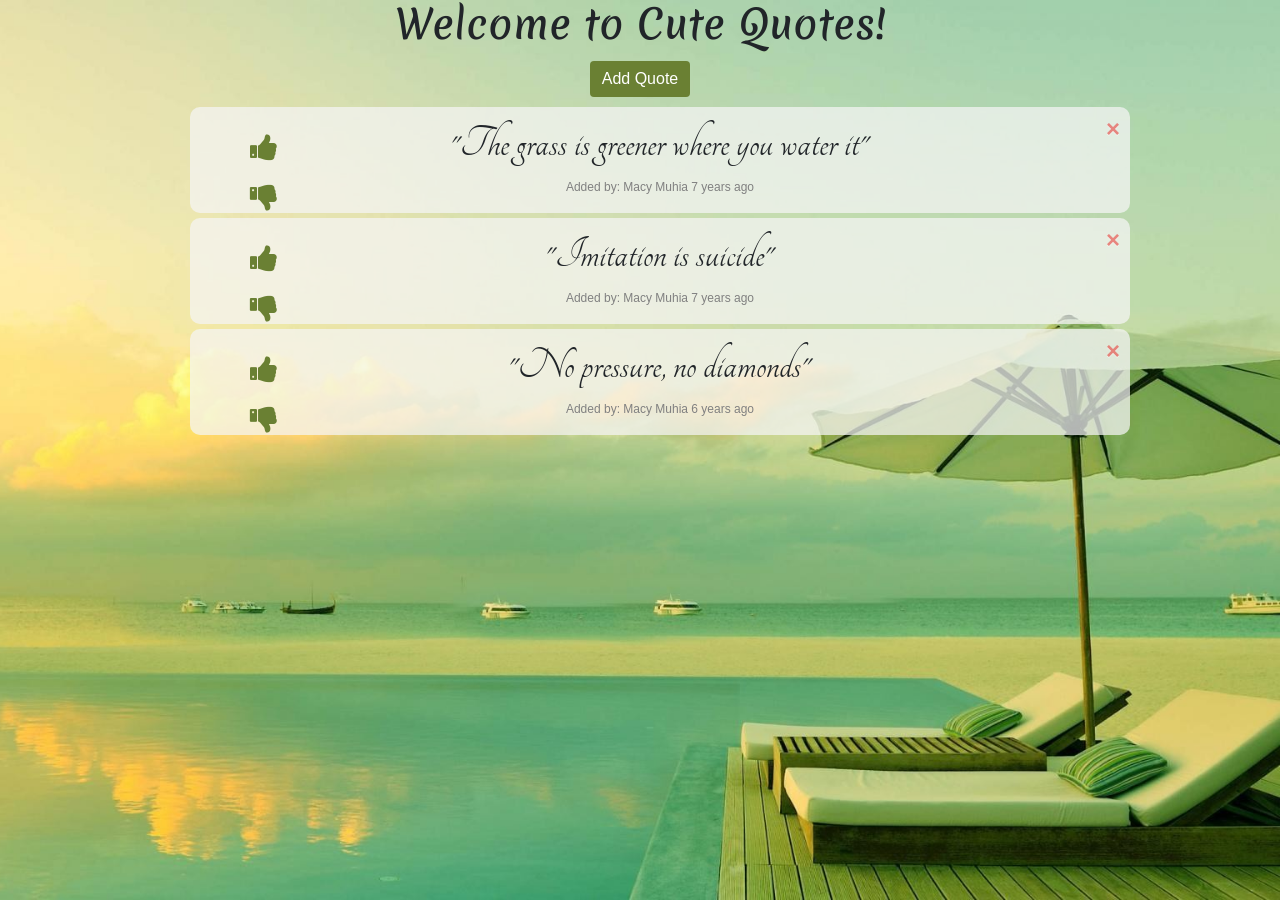
<file: index.html>
<!doctype html>
<html lang="en">

<head>
    <meta charset="utf-8">
    <title>Cute Quotes</title>
    <base href="https://macymuhia.github.io/Cute-Quotes/">
    <meta name="viewport" content="width=device-width, initial-scale=1">
    <link rel="icon" type="image/x-icon" href="favicon.ico">
    <link rel="stylesheet" href="assets/css/bootstrap.css">
    <link rel="stylesheet" href="assets/css/fonts.css">
    <script src="https://ajax.googleapis.com/ajax/libs/jquery/3.4.1/jquery.min.js"></script>
    <script src="https://cdnjs.cloudflare.com/ajax/libs/popper.js/1.14.7/umd/popper.min.js"></script>
    <script src="https://maxcdn.bootstrapcdn.com/bootstrap/4.3.1/js/bootstrap.min.js"></script>


<link rel="stylesheet" href="styles.3c80f8db3a708ad36939.css"></head>

<body>
    <app-root></app-root>
<script src="runtime-es2015.858f8dd898b75fe86926.js" type="module"></script><script src="polyfills-es2015.5728f680576ca47e99fe.js" type="module"></script><script src="runtime-es5.741402d1d47331ce975c.js" nomodule></script><script src="polyfills-es5.4e06eb653a3c8a2d581f.js" nomodule></script><script src="main-es2015.1fbfc79a92ffa89c7b41.js" type="module"></script><script src="main-es5.c40e4d58f32cc9b469fe.js" nomodule></script></body>

</html>
</file>
<file: assets/css/fonts.css>
/*!
 *  Font Awesome 4.7.0 by @davegandy - http://fontawesome.io - @fontawesome
 *  License - http://fontawesome.io/license (Font: SIL OFL 1.1, CSS: MIT License)
 */

@font-face {
    font-family: 'FontAwesome';
    src: url('../fonts/fontawesome/fontawesome-webfont.eot?v=4.7.0');
    src: url('../fonts/fontawesome/fontawesome-webfont.eot?#iefix&v=4.7.0') format('embedded-opentype'), url('../fonts/fontawesome/fontawesome-webfont.woff2?v=4.7.0') format('woff2'), url('../fonts/fontawesome/fontawesome-webfont.woff?v=4.7.0') format('woff'), url('../fonts/fontawesome/fontawesome-webfont.ttf?v=4.7.0') format('truetype'), url('../fonts/fontawesome/fontawesome-webfont.svg?v=4.7.0#fontawesomeregular') format('svg');
    font-weight: normal;
    font-style: normal
}

.fa {
    display: inline-block;
    font: normal normal normal 14px/1 FontAwesome;
    font-size: inherit;
    text-rendering: auto;
    -webkit-font-smoothing: antialiased;
    -moz-osx-font-smoothing: grayscale
}

.fa-lg {
    font-size: 1.33333333em;
    line-height: .75em;
    vertical-align: -15%
}

.fa-2x {
    font-size: 2em
}

.fa-3x {
    font-size: 3em
}

.fa-4x {
    font-size: 4em
}

.fa-5x {
    font-size: 5em
}

.fa-fw {
    width: 1.28571429em;
    text-align: center
}

.fa-ul {
    padding-left: 0;
    margin-left: 2.14285714em;
    list-style-type: none
}

.fa-ul>li {
    position: relative
}

.fa-li {
    position: absolute;
    left: -2.14285714em;
    width: 2.14285714em;
    top: .14285714em;
    text-align: center
}

.fa-li.fa-lg {
    left: -1.85714286em
}

.fa-border {
    padding: .2em .25em .15em;
    border: solid .08em #eee;
    border-radius: .1em
}

.fa-pull-left {
    float: left
}

.fa-pull-right {
    float: right
}

.fa.fa-pull-left {
    margin-right: .3em
}

.fa.fa-pull-right {
    margin-left: .3em
}

.pull-right {
    float: right
}

.pull-left {
    float: left
}

.fa.pull-left {
    margin-right: .3em
}

.fa.pull-right {
    margin-left: .3em
}

.fa-spin {
    -webkit-animation: fa-spin 2s infinite linear;
    animation: fa-spin 2s infinite linear
}

.fa-pulse {
    -webkit-animation: fa-spin 1s infinite steps(8);
    animation: fa-spin 1s infinite steps(8)
}

@-webkit-keyframes fa-spin {
    0% {
        -webkit-transform: rotate(0deg);
        transform: rotate(0deg)
    }
    100% {
        -webkit-transform: rotate(359deg);
        transform: rotate(359deg)
    }
}

@keyframes fa-spin {
    0% {
        -webkit-transform: rotate(0deg);
        transform: rotate(0deg)
    }
    100% {
        -webkit-transform: rotate(359deg);
        transform: rotate(359deg)
    }
}

.fa-rotate-90 {
    -ms-filter: "progid:DXImageTransform.Microsoft.BasicImage(rotation=1)";
    -webkit-transform: rotate(90deg);
    -ms-transform: rotate(90deg);
    transform: rotate(90deg)
}

.fa-rotate-180 {
    -ms-filter: "progid:DXImageTransform.Microsoft.BasicImage(rotation=2)";
    -webkit-transform: rotate(180deg);
    -ms-transform: rotate(180deg);
    transform: rotate(180deg)
}

.fa-rotate-270 {
    -ms-filter: "progid:DXImageTransform.Microsoft.BasicImage(rotation=3)";
    -webkit-transform: rotate(270deg);
    -ms-transform: rotate(270deg);
    transform: rotate(270deg)
}

.fa-flip-horizontal {
    -ms-filter: "progid:DXImageTransform.Microsoft.BasicImage(rotation=0, mirror=1)";
    -webkit-transform: scale(-1, 1);
    -ms-transform: scale(-1, 1);
    transform: scale(-1, 1)
}

.fa-flip-vertical {
    -ms-filter: "progid:DXImageTransform.Microsoft.BasicImage(rotation=2, mirror=1)";
    -webkit-transform: scale(1, -1);
    -ms-transform: scale(1, -1);
    transform: scale(1, -1)
}

:root .fa-rotate-90,
:root .fa-rotate-180,
:root .fa-rotate-270,
:root .fa-flip-horizontal,
:root .fa-flip-vertical {
    filter: none
}

.fa-stack {
    position: relative;
    display: inline-block;
    width: 2em;
    height: 2em;
    line-height: 2em;
    vertical-align: middle
}

.fa-stack-1x,
.fa-stack-2x {
    position: absolute;
    left: 0;
    width: 100%;
    text-align: center
}

.fa-stack-1x {
    line-height: inherit
}

.fa-stack-2x {
    font-size: 2em
}

.fa-inverse {
    color: #fff
}

.fa-glass:before {
    content: "\f000"
}

.fa-music:before {
    content: "\f001"
}

.fa-search:before {
    content: "\f002"
}

.fa-envelope-o:before {
    content: "\f003"
}

.fa-heart:before {
    content: "\f004"
}

.fa-star:before {
    content: "\f005"
}

.fa-star-o:before {
    content: "\f006"
}

.fa-user:before {
    content: "\f007"
}

.fa-film:before {
    content: "\f008"
}

.fa-th-large:before {
    content: "\f009"
}

.fa-th:before {
    content: "\f00a"
}

.fa-th-list:before {
    content: "\f00b"
}

.fa-check:before {
    content: "\f00c"
}

.fa-remove:before,
.fa-close:before,
.fa-times:before {
    content: "\f00d"
}

.fa-search-plus:before {
    content: "\f00e"
}

.fa-search-minus:before {
    content: "\f010"
}

.fa-power-off:before {
    content: "\f011"
}

.fa-signal:before {
    content: "\f012"
}

.fa-gear:before,
.fa-cog:before {
    content: "\f013"
}

.fa-trash-o:before {
    content: "\f014"
}

.fa-home:before {
    content: "\f015"
}

.fa-file-o:before {
    content: "\f016"
}

.fa-clock-o:before {
    content: "\f017"
}

.fa-road:before {
    content: "\f018"
}

.fa-download:before {
    content: "\f019"
}

.fa-arrow-circle-o-down:before {
    content: "\f01a"
}

.fa-arrow-circle-o-up:before {
    content: "\f01b"
}

.fa-inbox:before {
    content: "\f01c"
}

.fa-play-circle-o:before {
    content: "\f01d"
}

.fa-rotate-right:before,
.fa-repeat:before {
    content: "\f01e"
}

.fa-refresh:before {
    content: "\f021"
}

.fa-list-alt:before {
    content: "\f022"
}

.fa-lock:before {
    content: "\f023"
}

.fa-flag:before {
    content: "\f024"
}

.fa-headphones:before {
    content: "\f025"
}

.fa-volume-off:before {
    content: "\f026"
}

.fa-volume-down:before {
    content: "\f027"
}

.fa-volume-up:before {
    content: "\f028"
}

.fa-qrcode:before {
    content: "\f029"
}

.fa-barcode:before {
    content: "\f02a"
}

.fa-tag:before {
    content: "\f02b"
}

.fa-tags:before {
    content: "\f02c"
}

.fa-book:before {
    content: "\f02d"
}

.fa-bookmark:before {
    content: "\f02e"
}

.fa-print:before {
    content: "\f02f"
}

.fa-camera:before {
    content: "\f030"
}

.fa-font:before {
    content: "\f031"
}

.fa-bold:before {
    content: "\f032"
}

.fa-italic:before {
    content: "\f033"
}

.fa-text-height:before {
    content: "\f034"
}

.fa-text-width:before {
    content: "\f035"
}

.fa-align-left:before {
    content: "\f036"
}

.fa-align-center:before {
    content: "\f037"
}

.fa-align-right:before {
    content: "\f038"
}

.fa-align-justify:before {
    content: "\f039"
}

.fa-list:before {
    content: "\f03a"
}

.fa-dedent:before,
.fa-outdent:before {
    content: "\f03b"
}

.fa-indent:before {
    content: "\f03c"
}

.fa-video-camera:before {
    content: "\f03d"
}

.fa-photo:before,
.fa-image:before,
.fa-picture-o:before {
    content: "\f03e"
}

.fa-pencil:before {
    content: "\f040"
}

.fa-map-marker:before {
    content: "\f041"
}

.fa-adjust:before {
    content: "\f042"
}

.fa-tint:before {
    content: "\f043"
}

.fa-edit:before,
.fa-pencil-square-o:before {
    content: "\f044"
}

.fa-share-square-o:before {
    content: "\f045"
}

.fa-check-square-o:before {
    content: "\f046"
}

.fa-arrows:before {
    content: "\f047"
}

.fa-step-backward:before {
    content: "\f048"
}

.fa-fast-backward:before {
    content: "\f049"
}

.fa-backward:before {
    content: "\f04a"
}

.fa-play:before {
    content: "\f04b"
}

.fa-pause:before {
    content: "\f04c"
}

.fa-stop:before {
    content: "\f04d"
}

.fa-forward:before {
    content: "\f04e"
}

.fa-fast-forward:before {
    content: "\f050"
}

.fa-step-forward:before {
    content: "\f051"
}

.fa-eject:before {
    content: "\f052"
}

.fa-chevron-left:before {
    content: "\f053"
}

.fa-chevron-right:before {
    content: "\f054"
}

.fa-plus-circle:before {
    content: "\f055"
}

.fa-minus-circle:before {
    content: "\f056"
}

.fa-times-circle:before {
    content: "\f057"
}

.fa-check-circle:before {
    content: "\f058"
}

.fa-question-circle:before {
    content: "\f059"
}

.fa-info-circle:before {
    content: "\f05a"
}

.fa-crosshairs:before {
    content: "\f05b"
}

.fa-times-circle-o:before {
    content: "\f05c"
}

.fa-check-circle-o:before {
    content: "\f05d"
}

.fa-ban:before {
    content: "\f05e"
}

.fa-arrow-left:before {
    content: "\f060"
}

.fa-arrow-right:before {
    content: "\f061"
}

.fa-arrow-up:before {
    content: "\f062"
}

.fa-arrow-down:before {
    content: "\f063"
}

.fa-mail-forward:before,
.fa-share:before {
    content: "\f064"
}

.fa-expand:before {
    content: "\f065"
}

.fa-compress:before {
    content: "\f066"
}

.fa-plus:before {
    content: "\f067"
}

.fa-minus:before {
    content: "\f068"
}

.fa-asterisk:before {
    content: "\f069"
}

.fa-exclamation-circle:before {
    content: "\f06a"
}

.fa-gift:before {
    content: "\f06b"
}

.fa-leaf:before {
    content: "\f06c"
}

.fa-fire:before {
    content: "\f06d"
}

.fa-eye:before {
    content: "\f06e"
}

.fa-eye-slash:before {
    content: "\f070"
}

.fa-warning:before,
.fa-exclamation-triangle:before {
    content: "\f071"
}

.fa-plane:before {
    content: "\f072"
}

.fa-calendar:before {
    content: "\f073"
}

.fa-random:before {
    content: "\f074"
}

.fa-comment:before {
    content: "\f075"
}

.fa-magnet:before {
    content: "\f076"
}

.fa-chevron-up:before {
    content: "\f077"
}

.fa-chevron-down:before {
    content: "\f078"
}

.fa-retweet:before {
    content: "\f079"
}

.fa-shopping-cart:before {
    content: "\f07a"
}

.fa-folder:before {
    content: "\f07b"
}

.fa-folder-open:before {
    content: "\f07c"
}

.fa-arrows-v:before {
    content: "\f07d"
}

.fa-arrows-h:before {
    content: "\f07e"
}

.fa-bar-chart-o:before,
.fa-bar-chart:before {
    content: "\f080"
}

.fa-twitter-square:before {
    content: "\f081"
}

.fa-facebook-square:before {
    content: "\f082"
}

.fa-camera-retro:before {
    content: "\f083"
}

.fa-key:before {
    content: "\f084"
}

.fa-gears:before,
.fa-cogs:before {
    content: "\f085"
}

.fa-comments:before {
    content: "\f086"
}

.fa-thumbs-o-up:before {
    content: "\f087"
}

.fa-thumbs-o-down:before {
    content: "\f088"
}

.fa-star-half:before {
    content: "\f089"
}

.fa-heart-o:before {
    content: "\f08a"
}

.fa-sign-out:before {
    content: "\f08b"
}

.fa-linkedin-square:before {
    content: "\f08c"
}

.fa-thumb-tack:before {
    content: "\f08d"
}

.fa-external-link:before {
    content: "\f08e"
}

.fa-sign-in:before {
    content: "\f090"
}

.fa-trophy:before {
    content: "\f091"
}

.fa-github-square:before {
    content: "\f092"
}

.fa-upload:before {
    content: "\f093"
}

.fa-lemon-o:before {
    content: "\f094"
}

.fa-phone:before {
    content: "\f095"
}

.fa-square-o:before {
    content: "\f096"
}

.fa-bookmark-o:before {
    content: "\f097"
}

.fa-phone-square:before {
    content: "\f098"
}

.fa-twitter:before {
    content: "\f099"
}

.fa-facebook-f:before,
.fa-facebook:before {
    content: "\f09a"
}

.fa-github:before {
    content: "\f09b"
}

.fa-unlock:before {
    content: "\f09c"
}

.fa-credit-card:before {
    content: "\f09d"
}

.fa-feed:before,
.fa-rss:before {
    content: "\f09e"
}

.fa-hdd-o:before {
    content: "\f0a0"
}

.fa-bullhorn:before {
    content: "\f0a1"
}

.fa-bell:before {
    content: "\f0f3"
}

.fa-certificate:before {
    content: "\f0a3"
}

.fa-hand-o-right:before {
    content: "\f0a4"
}

.fa-hand-o-left:before {
    content: "\f0a5"
}

.fa-hand-o-up:before {
    content: "\f0a6"
}

.fa-hand-o-down:before {
    content: "\f0a7"
}

.fa-arrow-circle-left:before {
    content: "\f0a8"
}

.fa-arrow-circle-right:before {
    content: "\f0a9"
}

.fa-arrow-circle-up:before {
    content: "\f0aa"
}

.fa-arrow-circle-down:before {
    content: "\f0ab"
}

.fa-globe:before {
    content: "\f0ac"
}

.fa-wrench:before {
    content: "\f0ad"
}

.fa-tasks:before {
    content: "\f0ae"
}

.fa-filter:before {
    content: "\f0b0"
}

.fa-briefcase:before {
    content: "\f0b1"
}

.fa-arrows-alt:before {
    content: "\f0b2"
}

.fa-group:before,
.fa-users:before {
    content: "\f0c0"
}

.fa-chain:before,
.fa-link:before {
    content: "\f0c1"
}

.fa-cloud:before {
    content: "\f0c2"
}

.fa-flask:before {
    content: "\f0c3"
}

.fa-cut:before,
.fa-scissors:before {
    content: "\f0c4"
}

.fa-copy:before,
.fa-files-o:before {
    content: "\f0c5"
}

.fa-paperclip:before {
    content: "\f0c6"
}

.fa-save:before,
.fa-floppy-o:before {
    content: "\f0c7"
}

.fa-square:before {
    content: "\f0c8"
}

.fa-navicon:before,
.fa-reorder:before,
.fa-bars:before {
    content: "\f0c9"
}

.fa-list-ul:before {
    content: "\f0ca"
}

.fa-list-ol:before {
    content: "\f0cb"
}

.fa-strikethrough:before {
    content: "\f0cc"
}

.fa-underline:before {
    content: "\f0cd"
}

.fa-table:before {
    content: "\f0ce"
}

.fa-magic:before {
    content: "\f0d0"
}

.fa-truck:before {
    content: "\f0d1"
}

.fa-pinterest:before {
    content: "\f0d2"
}

.fa-pinterest-square:before {
    content: "\f0d3"
}

.fa-google-plus-square:before {
    content: "\f0d4"
}

.fa-google-plus:before {
    content: "\f0d5"
}

.fa-money:before {
    content: "\f0d6"
}

.fa-caret-down:before {
    content: "\f0d7"
}

.fa-caret-up:before {
    content: "\f0d8"
}

.fa-caret-left:before {
    content: "\f0d9"
}

.fa-caret-right:before {
    content: "\f0da"
}

.fa-columns:before {
    content: "\f0db"
}

.fa-unsorted:before,
.fa-sort:before {
    content: "\f0dc"
}

.fa-sort-down:before,
.fa-sort-desc:before {
    content: "\f0dd"
}

.fa-sort-up:before,
.fa-sort-asc:before {
    content: "\f0de"
}

.fa-envelope:before {
    content: "\f0e0"
}

.fa-linkedin:before {
    content: "\f0e1"
}

.fa-rotate-left:before,
.fa-undo:before {
    content: "\f0e2"
}

.fa-legal:before,
.fa-gavel:before {
    content: "\f0e3"
}

.fa-dashboard:before,
.fa-tachometer:before {
    content: "\f0e4"
}

.fa-comment-o:before {
    content: "\f0e5"
}

.fa-comments-o:before {
    content: "\f0e6"
}

.fa-flash:before,
.fa-bolt:before {
    content: "\f0e7"
}

.fa-sitemap:before {
    content: "\f0e8"
}

.fa-umbrella:before {
    content: "\f0e9"
}

.fa-paste:before,
.fa-clipboard:before {
    content: "\f0ea"
}

.fa-lightbulb-o:before {
    content: "\f0eb"
}

.fa-exchange:before {
    content: "\f0ec"
}

.fa-cloud-download:before {
    content: "\f0ed"
}

.fa-cloud-upload:before {
    content: "\f0ee"
}

.fa-user-md:before {
    content: "\f0f0"
}

.fa-stethoscope:before {
    content: "\f0f1"
}

.fa-suitcase:before {
    content: "\f0f2"
}

.fa-bell-o:before {
    content: "\f0a2"
}

.fa-coffee:before {
    content: "\f0f4"
}

.fa-cutlery:before {
    content: "\f0f5"
}

.fa-file-text-o:before {
    content: "\f0f6"
}

.fa-building-o:before {
    content: "\f0f7"
}

.fa-hospital-o:before {
    content: "\f0f8"
}

.fa-ambulance:before {
    content: "\f0f9"
}

.fa-medkit:before {
    content: "\f0fa"
}

.fa-fighter-jet:before {
    content: "\f0fb"
}

.fa-beer:before {
    content: "\f0fc"
}

.fa-h-square:before {
    content: "\f0fd"
}

.fa-plus-square:before {
    content: "\f0fe"
}

.fa-angle-double-left:before {
    content: "\f100"
}

.fa-angle-double-right:before {
    content: "\f101"
}

.fa-angle-double-up:before {
    content: "\f102"
}

.fa-angle-double-down:before {
    content: "\f103"
}

.fa-angle-left:before {
    content: "\f104"
}

.fa-angle-right:before {
    content: "\f105"
}

.fa-angle-up:before {
    content: "\f106"
}

.fa-angle-down:before {
    content: "\f107"
}

.fa-desktop:before {
    content: "\f108"
}

.fa-laptop:before {
    content: "\f109"
}

.fa-tablet:before {
    content: "\f10a"
}

.fa-mobile-phone:before,
.fa-mobile:before {
    content: "\f10b"
}

.fa-circle-o:before {
    content: "\f10c"
}

.fa-quote-left:before {
    content: "\f10d"
}

.fa-quote-right:before {
    content: "\f10e"
}

.fa-spinner:before {
    content: "\f110"
}

.fa-circle:before {
    content: "\f111"
}

.fa-mail-reply:before,
.fa-reply:before {
    content: "\f112"
}

.fa-github-alt:before {
    content: "\f113"
}

.fa-folder-o:before {
    content: "\f114"
}

.fa-folder-open-o:before {
    content: "\f115"
}

.fa-smile-o:before {
    content: "\f118"
}

.fa-frown-o:before {
    content: "\f119"
}

.fa-meh-o:before {
    content: "\f11a"
}

.fa-gamepad:before {
    content: "\f11b"
}

.fa-keyboard-o:before {
    content: "\f11c"
}

.fa-flag-o:before {
    content: "\f11d"
}

.fa-flag-checkered:before {
    content: "\f11e"
}

.fa-terminal:before {
    content: "\f120"
}

.fa-code:before {
    content: "\f121"
}

.fa-mail-reply-all:before,
.fa-reply-all:before {
    content: "\f122"
}

.fa-star-half-empty:before,
.fa-star-half-full:before,
.fa-star-half-o:before {
    content: "\f123"
}

.fa-location-arrow:before {
    content: "\f124"
}

.fa-crop:before {
    content: "\f125"
}

.fa-code-fork:before {
    content: "\f126"
}

.fa-unlink:before,
.fa-chain-broken:before {
    content: "\f127"
}

.fa-question:before {
    content: "\f128"
}

.fa-info:before {
    content: "\f129"
}

.fa-exclamation:before {
    content: "\f12a"
}

.fa-superscript:before {
    content: "\f12b"
}

.fa-subscript:before {
    content: "\f12c"
}

.fa-eraser:before {
    content: "\f12d"
}

.fa-puzzle-piece:before {
    content: "\f12e"
}

.fa-microphone:before {
    content: "\f130"
}

.fa-microphone-slash:before {
    content: "\f131"
}

.fa-shield:before {
    content: "\f132"
}

.fa-calendar-o:before {
    content: "\f133"
}

.fa-fire-extinguisher:before {
    content: "\f134"
}

.fa-rocket:before {
    content: "\f135"
}

.fa-maxcdn:before {
    content: "\f136"
}

.fa-chevron-circle-left:before {
    content: "\f137"
}

.fa-chevron-circle-right:before {
    content: "\f138"
}

.fa-chevron-circle-up:before {
    content: "\f139"
}

.fa-chevron-circle-down:before {
    content: "\f13a"
}

.fa-html5:before {
    content: "\f13b"
}

.fa-css3:before {
    content: "\f13c"
}

.fa-anchor:before {
    content: "\f13d"
}

.fa-unlock-alt:before {
    content: "\f13e"
}

.fa-bullseye:before {
    content: "\f140"
}

.fa-ellipsis-h:before {
    content: "\f141"
}

.fa-ellipsis-v:before {
    content: "\f142"
}

.fa-rss-square:before {
    content: "\f143"
}

.fa-play-circle:before {
    content: "\f144"
}

.fa-ticket:before {
    content: "\f145"
}

.fa-minus-square:before {
    content: "\f146"
}

.fa-minus-square-o:before {
    content: "\f147"
}

.fa-level-up:before {
    content: "\f148"
}

.fa-level-down:before {
    content: "\f149"
}

.fa-check-square:before {
    content: "\f14a"
}

.fa-pencil-square:before {
    content: "\f14b"
}

.fa-external-link-square:before {
    content: "\f14c"
}

.fa-share-square:before {
    content: "\f14d"
}

.fa-compass:before {
    content: "\f14e"
}

.fa-toggle-down:before,
.fa-caret-square-o-down:before {
    content: "\f150"
}

.fa-toggle-up:before,
.fa-caret-square-o-up:before {
    content: "\f151"
}

.fa-toggle-right:before,
.fa-caret-square-o-right:before {
    content: "\f152"
}

.fa-euro:before,
.fa-eur:before {
    content: "\f153"
}

.fa-gbp:before {
    content: "\f154"
}

.fa-dollar:before,
.fa-usd:before {
    content: "\f155"
}

.fa-rupee:before,
.fa-inr:before {
    content: "\f156"
}

.fa-cny:before,
.fa-rmb:before,
.fa-yen:before,
.fa-jpy:before {
    content: "\f157"
}

.fa-ruble:before,
.fa-rouble:before,
.fa-rub:before {
    content: "\f158"
}

.fa-won:before,
.fa-krw:before {
    content: "\f159"
}

.fa-bitcoin:before,
.fa-btc:before {
    content: "\f15a"
}

.fa-file:before {
    content: "\f15b"
}

.fa-file-text:before {
    content: "\f15c"
}

.fa-sort-alpha-asc:before {
    content: "\f15d"
}

.fa-sort-alpha-desc:before {
    content: "\f15e"
}

.fa-sort-amount-asc:before {
    content: "\f160"
}

.fa-sort-amount-desc:before {
    content: "\f161"
}

.fa-sort-numeric-asc:before {
    content: "\f162"
}

.fa-sort-numeric-desc:before {
    content: "\f163"
}

.fa-thumbs-up:before {
    content: "\f164"
}

.fa-thumbs-down:before {
    content: "\f165"
}

.fa-youtube-square:before {
    content: "\f166"
}

.fa-youtube:before {
    content: "\f167"
}

.fa-xing:before {
    content: "\f168"
}

.fa-xing-square:before {
    content: "\f169"
}

.fa-youtube-play:before {
    content: "\f16a"
}

.fa-dropbox:before {
    content: "\f16b"
}

.fa-stack-overflow:before {
    content: "\f16c"
}

.fa-instagram:before {
    content: "\f16d"
}

.fa-flickr:before {
    content: "\f16e"
}

.fa-adn:before {
    content: "\f170"
}

.fa-bitbucket:before {
    content: "\f171"
}

.fa-bitbucket-square:before {
    content: "\f172"
}

.fa-tumblr:before {
    content: "\f173"
}

.fa-tumblr-square:before {
    content: "\f174"
}

.fa-long-arrow-down:before {
    content: "\f175"
}

.fa-long-arrow-up:before {
    content: "\f176"
}

.fa-long-arrow-left:before {
    content: "\f177"
}

.fa-long-arrow-right:before {
    content: "\f178"
}

.fa-apple:before {
    content: "\f179"
}

.fa-windows:before {
    content: "\f17a"
}

.fa-android:before {
    content: "\f17b"
}

.fa-linux:before {
    content: "\f17c"
}

.fa-dribbble:before {
    content: "\f17d"
}

.fa-skype:before {
    content: "\f17e"
}

.fa-foursquare:before {
    content: "\f180"
}

.fa-trello:before {
    content: "\f181"
}

.fa-female:before {
    content: "\f182"
}

.fa-male:before {
    content: "\f183"
}

.fa-gittip:before,
.fa-gratipay:before {
    content: "\f184"
}

.fa-sun-o:before {
    content: "\f185"
}

.fa-moon-o:before {
    content: "\f186"
}

.fa-archive:before {
    content: "\f187"
}

.fa-bug:before {
    content: "\f188"
}

.fa-vk:before {
    content: "\f189"
}

.fa-weibo:before {
    content: "\f18a"
}

.fa-renren:before {
    content: "\f18b"
}

.fa-pagelines:before {
    content: "\f18c"
}

.fa-stack-exchange:before {
    content: "\f18d"
}

.fa-arrow-circle-o-right:before {
    content: "\f18e"
}

.fa-arrow-circle-o-left:before {
    content: "\f190"
}

.fa-toggle-left:before,
.fa-caret-square-o-left:before {
    content: "\f191"
}

.fa-dot-circle-o:before {
    content: "\f192"
}

.fa-wheelchair:before {
    content: "\f193"
}

.fa-vimeo-square:before {
    content: "\f194"
}

.fa-turkish-lira:before,
.fa-try:before {
    content: "\f195"
}

.fa-plus-square-o:before {
    content: "\f196"
}

.fa-space-shuttle:before {
    content: "\f197"
}

.fa-slack:before {
    content: "\f198"
}

.fa-envelope-square:before {
    content: "\f199"
}

.fa-wordpress:before {
    content: "\f19a"
}

.fa-openid:before {
    content: "\f19b"
}

.fa-institution:before,
.fa-bank:before,
.fa-university:before {
    content: "\f19c"
}

.fa-mortar-board:before,
.fa-graduation-cap:before {
    content: "\f19d"
}

.fa-yahoo:before {
    content: "\f19e"
}

.fa-google:before {
    content: "\f1a0"
}

.fa-reddit:before {
    content: "\f1a1"
}

.fa-reddit-square:before {
    content: "\f1a2"
}

.fa-stumbleupon-circle:before {
    content: "\f1a3"
}

.fa-stumbleupon:before {
    content: "\f1a4"
}

.fa-delicious:before {
    content: "\f1a5"
}

.fa-digg:before {
    content: "\f1a6"
}

.fa-pied-piper-pp:before {
    content: "\f1a7"
}

.fa-pied-piper-alt:before {
    content: "\f1a8"
}

.fa-drupal:before {
    content: "\f1a9"
}

.fa-joomla:before {
    content: "\f1aa"
}

.fa-language:before {
    content: "\f1ab"
}

.fa-fax:before {
    content: "\f1ac"
}

.fa-building:before {
    content: "\f1ad"
}

.fa-child:before {
    content: "\f1ae"
}

.fa-paw:before {
    content: "\f1b0"
}

.fa-spoon:before {
    content: "\f1b1"
}

.fa-cube:before {
    content: "\f1b2"
}

.fa-cubes:before {
    content: "\f1b3"
}

.fa-behance:before {
    content: "\f1b4"
}

.fa-behance-square:before {
    content: "\f1b5"
}

.fa-steam:before {
    content: "\f1b6"
}

.fa-steam-square:before {
    content: "\f1b7"
}

.fa-recycle:before {
    content: "\f1b8"
}

.fa-automobile:before,
.fa-car:before {
    content: "\f1b9"
}

.fa-cab:before,
.fa-taxi:before {
    content: "\f1ba"
}

.fa-tree:before {
    content: "\f1bb"
}

.fa-spotify:before {
    content: "\f1bc"
}

.fa-deviantart:before {
    content: "\f1bd"
}

.fa-soundcloud:before {
    content: "\f1be"
}

.fa-database:before {
    content: "\f1c0"
}

.fa-file-pdf-o:before {
    content: "\f1c1"
}

.fa-file-word-o:before {
    content: "\f1c2"
}

.fa-file-excel-o:before {
    content: "\f1c3"
}

.fa-file-powerpoint-o:before {
    content: "\f1c4"
}

.fa-file-photo-o:before,
.fa-file-picture-o:before,
.fa-file-image-o:before {
    content: "\f1c5"
}

.fa-file-zip-o:before,
.fa-file-archive-o:before {
    content: "\f1c6"
}

.fa-file-sound-o:before,
.fa-file-audio-o:before {
    content: "\f1c7"
}

.fa-file-movie-o:before,
.fa-file-video-o:before {
    content: "\f1c8"
}

.fa-file-code-o:before {
    content: "\f1c9"
}

.fa-vine:before {
    content: "\f1ca"
}

.fa-codepen:before {
    content: "\f1cb"
}

.fa-jsfiddle:before {
    content: "\f1cc"
}

.fa-life-bouy:before,
.fa-life-buoy:before,
.fa-life-saver:before,
.fa-support:before,
.fa-life-ring:before {
    content: "\f1cd"
}

.fa-circle-o-notch:before {
    content: "\f1ce"
}

.fa-ra:before,
.fa-resistance:before,
.fa-rebel:before {
    content: "\f1d0"
}

.fa-ge:before,
.fa-empire:before {
    content: "\f1d1"
}

.fa-git-square:before {
    content: "\f1d2"
}

.fa-git:before {
    content: "\f1d3"
}

.fa-y-combinator-square:before,
.fa-yc-square:before,
.fa-hacker-news:before {
    content: "\f1d4"
}

.fa-tencent-weibo:before {
    content: "\f1d5"
}

.fa-qq:before {
    content: "\f1d6"
}

.fa-wechat:before,
.fa-weixin:before {
    content: "\f1d7"
}

.fa-send:before,
.fa-paper-plane:before {
    content: "\f1d8"
}

.fa-send-o:before,
.fa-paper-plane-o:before {
    content: "\f1d9"
}

.fa-history:before {
    content: "\f1da"
}

.fa-circle-thin:before {
    content: "\f1db"
}

.fa-header:before {
    content: "\f1dc"
}

.fa-paragraph:before {
    content: "\f1dd"
}

.fa-sliders:before {
    content: "\f1de"
}

.fa-share-alt:before {
    content: "\f1e0"
}

.fa-share-alt-square:before {
    content: "\f1e1"
}

.fa-bomb:before {
    content: "\f1e2"
}

.fa-soccer-ball-o:before,
.fa-futbol-o:before {
    content: "\f1e3"
}

.fa-tty:before {
    content: "\f1e4"
}

.fa-binoculars:before {
    content: "\f1e5"
}

.fa-plug:before {
    content: "\f1e6"
}

.fa-slideshare:before {
    content: "\f1e7"
}

.fa-twitch:before {
    content: "\f1e8"
}

.fa-yelp:before {
    content: "\f1e9"
}

.fa-newspaper-o:before {
    content: "\f1ea"
}

.fa-wifi:before {
    content: "\f1eb"
}

.fa-calculator:before {
    content: "\f1ec"
}

.fa-paypal:before {
    content: "\f1ed"
}

.fa-google-wallet:before {
    content: "\f1ee"
}

.fa-cc-visa:before {
    content: "\f1f0"
}

.fa-cc-mastercard:before {
    content: "\f1f1"
}

.fa-cc-discover:before {
    content: "\f1f2"
}

.fa-cc-amex:before {
    content: "\f1f3"
}

.fa-cc-paypal:before {
    content: "\f1f4"
}

.fa-cc-stripe:before {
    content: "\f1f5"
}

.fa-bell-slash:before {
    content: "\f1f6"
}

.fa-bell-slash-o:before {
    content: "\f1f7"
}

.fa-trash:before {
    content: "\f1f8"
}

.fa-copyright:before {
    content: "\f1f9"
}

.fa-at:before {
    content: "\f1fa"
}

.fa-eyedropper:before {
    content: "\f1fb"
}

.fa-paint-brush:before {
    content: "\f1fc"
}

.fa-birthday-cake:before {
    content: "\f1fd"
}

.fa-area-chart:before {
    content: "\f1fe"
}

.fa-pie-chart:before {
    content: "\f200"
}

.fa-line-chart:before {
    content: "\f201"
}

.fa-lastfm:before {
    content: "\f202"
}

.fa-lastfm-square:before {
    content: "\f203"
}

.fa-toggle-off:before {
    content: "\f204"
}

.fa-toggle-on:before {
    content: "\f205"
}

.fa-bicycle:before {
    content: "\f206"
}

.fa-bus:before {
    content: "\f207"
}

.fa-ioxhost:before {
    content: "\f208"
}

.fa-angellist:before {
    content: "\f209"
}

.fa-cc:before {
    content: "\f20a"
}

.fa-shekel:before,
.fa-sheqel:before,
.fa-ils:before {
    content: "\f20b"
}

.fa-meanpath:before {
    content: "\f20c"
}

.fa-buysellads:before {
    content: "\f20d"
}

.fa-connectdevelop:before {
    content: "\f20e"
}

.fa-dashcube:before {
    content: "\f210"
}

.fa-forumbee:before {
    content: "\f211"
}

.fa-leanpub:before {
    content: "\f212"
}

.fa-sellsy:before {
    content: "\f213"
}

.fa-shirtsinbulk:before {
    content: "\f214"
}

.fa-simplybuilt:before {
    content: "\f215"
}

.fa-skyatlas:before {
    content: "\f216"
}

.fa-cart-plus:before {
    content: "\f217"
}

.fa-cart-arrow-down:before {
    content: "\f218"
}

.fa-diamond:before {
    content: "\f219"
}

.fa-ship:before {
    content: "\f21a"
}

.fa-user-secret:before {
    content: "\f21b"
}

.fa-motorcycle:before {
    content: "\f21c"
}

.fa-street-view:before {
    content: "\f21d"
}

.fa-heartbeat:before {
    content: "\f21e"
}

.fa-venus:before {
    content: "\f221"
}

.fa-mars:before {
    content: "\f222"
}

.fa-mercury:before {
    content: "\f223"
}

.fa-intersex:before,
.fa-transgender:before {
    content: "\f224"
}

.fa-transgender-alt:before {
    content: "\f225"
}

.fa-venus-double:before {
    content: "\f226"
}

.fa-mars-double:before {
    content: "\f227"
}

.fa-venus-mars:before {
    content: "\f228"
}

.fa-mars-stroke:before {
    content: "\f229"
}

.fa-mars-stroke-v:before {
    content: "\f22a"
}

.fa-mars-stroke-h:before {
    content: "\f22b"
}

.fa-neuter:before {
    content: "\f22c"
}

.fa-genderless:before {
    content: "\f22d"
}

.fa-facebook-official:before {
    content: "\f230"
}

.fa-pinterest-p:before {
    content: "\f231"
}

.fa-whatsapp:before {
    content: "\f232"
}

.fa-server:before {
    content: "\f233"
}

.fa-user-plus:before {
    content: "\f234"
}

.fa-user-times:before {
    content: "\f235"
}

.fa-hotel:before,
.fa-bed:before {
    content: "\f236"
}

.fa-viacoin:before {
    content: "\f237"
}

.fa-train:before {
    content: "\f238"
}

.fa-subway:before {
    content: "\f239"
}

.fa-medium:before {
    content: "\f23a"
}

.fa-yc:before,
.fa-y-combinator:before {
    content: "\f23b"
}

.fa-optin-monster:before {
    content: "\f23c"
}

.fa-opencart:before {
    content: "\f23d"
}

.fa-expeditedssl:before {
    content: "\f23e"
}

.fa-battery-4:before,
.fa-battery:before,
.fa-battery-full:before {
    content: "\f240"
}

.fa-battery-3:before,
.fa-battery-three-quarters:before {
    content: "\f241"
}

.fa-battery-2:before,
.fa-battery-half:before {
    content: "\f242"
}

.fa-battery-1:before,
.fa-battery-quarter:before {
    content: "\f243"
}

.fa-battery-0:before,
.fa-battery-empty:before {
    content: "\f244"
}

.fa-mouse-pointer:before {
    content: "\f245"
}

.fa-i-cursor:before {
    content: "\f246"
}

.fa-object-group:before {
    content: "\f247"
}

.fa-object-ungroup:before {
    content: "\f248"
}

.fa-sticky-note:before {
    content: "\f249"
}

.fa-sticky-note-o:before {
    content: "\f24a"
}

.fa-cc-jcb:before {
    content: "\f24b"
}

.fa-cc-diners-club:before {
    content: "\f24c"
}

.fa-clone:before {
    content: "\f24d"
}

.fa-balance-scale:before {
    content: "\f24e"
}

.fa-hourglass-o:before {
    content: "\f250"
}

.fa-hourglass-1:before,
.fa-hourglass-start:before {
    content: "\f251"
}

.fa-hourglass-2:before,
.fa-hourglass-half:before {
    content: "\f252"
}

.fa-hourglass-3:before,
.fa-hourglass-end:before {
    content: "\f253"
}

.fa-hourglass:before {
    content: "\f254"
}

.fa-hand-grab-o:before,
.fa-hand-rock-o:before {
    content: "\f255"
}

.fa-hand-stop-o:before,
.fa-hand-paper-o:before {
    content: "\f256"
}

.fa-hand-scissors-o:before {
    content: "\f257"
}

.fa-hand-lizard-o:before {
    content: "\f258"
}

.fa-hand-spock-o:before {
    content: "\f259"
}

.fa-hand-pointer-o:before {
    content: "\f25a"
}

.fa-hand-peace-o:before {
    content: "\f25b"
}

.fa-trademark:before {
    content: "\f25c"
}

.fa-registered:before {
    content: "\f25d"
}

.fa-creative-commons:before {
    content: "\f25e"
}

.fa-gg:before {
    content: "\f260"
}

.fa-gg-circle:before {
    content: "\f261"
}

.fa-tripadvisor:before {
    content: "\f262"
}

.fa-odnoklassniki:before {
    content: "\f263"
}

.fa-odnoklassniki-square:before {
    content: "\f264"
}

.fa-get-pocket:before {
    content: "\f265"
}

.fa-wikipedia-w:before {
    content: "\f266"
}

.fa-safari:before {
    content: "\f267"
}

.fa-chrome:before {
    content: "\f268"
}

.fa-firefox:before {
    content: "\f269"
}

.fa-opera:before {
    content: "\f26a"
}

.fa-internet-explorer:before {
    content: "\f26b"
}

.fa-tv:before,
.fa-television:before {
    content: "\f26c"
}

.fa-contao:before {
    content: "\f26d"
}

.fa-500px:before {
    content: "\f26e"
}

.fa-amazon:before {
    content: "\f270"
}

.fa-calendar-plus-o:before {
    content: "\f271"
}

.fa-calendar-minus-o:before {
    content: "\f272"
}

.fa-calendar-times-o:before {
    content: "\f273"
}

.fa-calendar-check-o:before {
    content: "\f274"
}

.fa-industry:before {
    content: "\f275"
}

.fa-map-pin:before {
    content: "\f276"
}

.fa-map-signs:before {
    content: "\f277"
}

.fa-map-o:before {
    content: "\f278"
}

.fa-map:before {
    content: "\f279"
}

.fa-commenting:before {
    content: "\f27a"
}

.fa-commenting-o:before {
    content: "\f27b"
}

.fa-houzz:before {
    content: "\f27c"
}

.fa-vimeo:before {
    content: "\f27d"
}

.fa-black-tie:before {
    content: "\f27e"
}

.fa-fonticons:before {
    content: "\f280"
}

.fa-reddit-alien:before {
    content: "\f281"
}

.fa-edge:before {
    content: "\f282"
}

.fa-credit-card-alt:before {
    content: "\f283"
}

.fa-codiepie:before {
    content: "\f284"
}

.fa-modx:before {
    content: "\f285"
}

.fa-fort-awesome:before {
    content: "\f286"
}

.fa-usb:before {
    content: "\f287"
}

.fa-product-hunt:before {
    content: "\f288"
}

.fa-mixcloud:before {
    content: "\f289"
}

.fa-scribd:before {
    content: "\f28a"
}

.fa-pause-circle:before {
    content: "\f28b"
}

.fa-pause-circle-o:before {
    content: "\f28c"
}

.fa-stop-circle:before {
    content: "\f28d"
}

.fa-stop-circle-o:before {
    content: "\f28e"
}

.fa-shopping-bag:before {
    content: "\f290"
}

.fa-shopping-basket:before {
    content: "\f291"
}

.fa-hashtag:before {
    content: "\f292"
}

.fa-bluetooth:before {
    content: "\f293"
}

.fa-bluetooth-b:before {
    content: "\f294"
}

.fa-percent:before {
    content: "\f295"
}

.fa-gitlab:before {
    content: "\f296"
}

.fa-wpbeginner:before {
    content: "\f297"
}

.fa-wpforms:before {
    content: "\f298"
}

.fa-envira:before {
    content: "\f299"
}

.fa-universal-access:before {
    content: "\f29a"
}

.fa-wheelchair-alt:before {
    content: "\f29b"
}

.fa-question-circle-o:before {
    content: "\f29c"
}

.fa-blind:before {
    content: "\f29d"
}

.fa-audio-description:before {
    content: "\f29e"
}

.fa-volume-control-phone:before {
    content: "\f2a0"
}

.fa-braille:before {
    content: "\f2a1"
}

.fa-assistive-listening-systems:before {
    content: "\f2a2"
}

.fa-asl-interpreting:before,
.fa-american-sign-language-interpreting:before {
    content: "\f2a3"
}

.fa-deafness:before,
.fa-hard-of-hearing:before,
.fa-deaf:before {
    content: "\f2a4"
}

.fa-glide:before {
    content: "\f2a5"
}

.fa-glide-g:before {
    content: "\f2a6"
}

.fa-signing:before,
.fa-sign-language:before {
    content: "\f2a7"
}

.fa-low-vision:before {
    content: "\f2a8"
}

.fa-viadeo:before {
    content: "\f2a9"
}

.fa-viadeo-square:before {
    content: "\f2aa"
}

.fa-snapchat:before {
    content: "\f2ab"
}

.fa-snapchat-ghost:before {
    content: "\f2ac"
}

.fa-snapchat-square:before {
    content: "\f2ad"
}

.fa-pied-piper:before {
    content: "\f2ae"
}

.fa-first-order:before {
    content: "\f2b0"
}

.fa-yoast:before {
    content: "\f2b1"
}

.fa-themeisle:before {
    content: "\f2b2"
}

.fa-google-plus-circle:before,
.fa-google-plus-official:before {
    content: "\f2b3"
}

.fa-fa:before,
.fa-font-awesome:before {
    content: "\f2b4"
}

.fa-handshake-o:before {
    content: "\f2b5"
}

.fa-envelope-open:before {
    content: "\f2b6"
}

.fa-envelope-open-o:before {
    content: "\f2b7"
}

.fa-linode:before {
    content: "\f2b8"
}

.fa-address-book:before {
    content: "\f2b9"
}

.fa-address-book-o:before {
    content: "\f2ba"
}

.fa-vcard:before,
.fa-address-card:before {
    content: "\f2bb"
}

.fa-vcard-o:before,
.fa-address-card-o:before {
    content: "\f2bc"
}

.fa-user-circle:before {
    content: "\f2bd"
}

.fa-user-circle-o:before {
    content: "\f2be"
}

.fa-user-o:before {
    content: "\f2c0"
}

.fa-id-badge:before {
    content: "\f2c1"
}

.fa-drivers-license:before,
.fa-id-card:before {
    content: "\f2c2"
}

.fa-drivers-license-o:before,
.fa-id-card-o:before {
    content: "\f2c3"
}

.fa-quora:before {
    content: "\f2c4"
}

.fa-free-code-camp:before {
    content: "\f2c5"
}

.fa-telegram:before {
    content: "\f2c6"
}

.fa-thermometer-4:before,
.fa-thermometer:before,
.fa-thermometer-full:before {
    content: "\f2c7"
}

.fa-thermometer-3:before,
.fa-thermometer-three-quarters:before {
    content: "\f2c8"
}

.fa-thermometer-2:before,
.fa-thermometer-half:before {
    content: "\f2c9"
}

.fa-thermometer-1:before,
.fa-thermometer-quarter:before {
    content: "\f2ca"
}

.fa-thermometer-0:before,
.fa-thermometer-empty:before {
    content: "\f2cb"
}

.fa-shower:before {
    content: "\f2cc"
}

.fa-bathtub:before,
.fa-s15:before,
.fa-bath:before {
    content: "\f2cd"
}

.fa-podcast:before {
    content: "\f2ce"
}

.fa-window-maximize:before {
    content: "\f2d0"
}

.fa-window-minimize:before {
    content: "\f2d1"
}

.fa-window-restore:before {
    content: "\f2d2"
}

.fa-times-rectangle:before,
.fa-window-close:before {
    content: "\f2d3"
}

.fa-times-rectangle-o:before,
.fa-window-close-o:before {
    content: "\f2d4"
}

.fa-bandcamp:before {
    content: "\f2d5"
}

.fa-grav:before {
    content: "\f2d6"
}

.fa-etsy:before {
    content: "\f2d7"
}

.fa-imdb:before {
    content: "\f2d8"
}

.fa-ravelry:before {
    content: "\f2d9"
}

.fa-eercast:before {
    content: "\f2da"
}

.fa-microchip:before {
    content: "\f2db"
}

.fa-snowflake-o:before {
    content: "\f2dc"
}

.fa-superpowers:before {
    content: "\f2dd"
}

.fa-wpexplorer:before {
    content: "\f2de"
}

.fa-meetup:before {
    content: "\f2e0"
}

.sr-only {
    position: absolute;
    width: 1px;
    height: 1px;
    padding: 0;
    margin: -1px;
    overflow: hidden;
    clip: rect(0, 0, 0, 0);
    border: 0
}

.sr-only-focusable:active,
.sr-only-focusable:focus {
    position: static;
    width: auto;
    height: auto;
    margin: 0;
    overflow: visible;
    clip: auto
}
</file>
<file: styles.3c80f8db3a708ad36939.css>
/*!
 *  Font Awesome 4.7.0 by @davegandy - http://fontawesome.io - @fontawesome
 *  License - http://fontawesome.io/license (Font: SIL OFL 1.1, CSS: MIT License)
 */@font-face{font-family:FontAwesome;src:url(fontawesome-webfont.674f50d287a8c48dc19b.eot?v=4.7.0);src:url(fontawesome-webfont.674f50d287a8c48dc19b.eot?#iefix&v=4.7.0) format('embedded-opentype'),url(fontawesome-webfont.af7ae505a9eed503f8b8.woff2?v=4.7.0) format('woff2'),url(fontawesome-webfont.fee66e712a8a08eef580.woff?v=4.7.0) format('woff'),url(fontawesome-webfont.b06871f281fee6b241d6.ttf?v=4.7.0) format('truetype'),url(fontawesome-webfont.912ec66d7572ff821749.svg?v=4.7.0#fontawesomeregular) format('svg');font-weight:400;font-style:normal}.fa{display:inline-block;font:normal normal normal 14px/1 FontAwesome;font-size:inherit;text-rendering:auto;-webkit-font-smoothing:antialiased;-moz-osx-font-smoothing:grayscale}.fa-lg{font-size:1.33333333em;line-height:.75em;vertical-align:-15%}.fa-2x{font-size:2em}.fa-3x{font-size:3em}.fa-4x{font-size:4em}.fa-5x{font-size:5em}.fa-fw{width:1.28571429em;text-align:center}.fa-ul{padding-left:0;margin-left:2.14285714em;list-style-type:none}.fa-ul>li{position:relative}.fa-li{position:absolute;left:-2.14285714em;width:2.14285714em;top:.14285714em;text-align:center}.fa-li.fa-lg{left:-1.85714286em}.fa-border{padding:.2em .25em .15em;border:.08em solid #eee;border-radius:.1em}.fa-pull-left{float:left}.fa-pull-right{float:right}.fa.fa-pull-left{margin-right:.3em}.fa.fa-pull-right{margin-left:.3em}.pull-right{float:right}.pull-left{float:left}.fa.pull-left{margin-right:.3em}.fa.pull-right{margin-left:.3em}.fa-spin{-webkit-animation:2s linear infinite fa-spin;animation:2s linear infinite fa-spin}.fa-pulse{-webkit-animation:1s steps(8) infinite fa-spin;animation:1s steps(8) infinite fa-spin}@-webkit-keyframes fa-spin{0%{-webkit-transform:rotate(0);transform:rotate(0)}100%{-webkit-transform:rotate(359deg);transform:rotate(359deg)}}@keyframes fa-spin{0%{-webkit-transform:rotate(0);transform:rotate(0)}100%{-webkit-transform:rotate(359deg);transform:rotate(359deg)}}.fa-rotate-90{-ms-filter:"progid:DXImageTransform.Microsoft.BasicImage(rotation=1)";-webkit-transform:rotate(90deg);transform:rotate(90deg)}.fa-rotate-180{-ms-filter:"progid:DXImageTransform.Microsoft.BasicImage(rotation=2)";-webkit-transform:rotate(180deg);transform:rotate(180deg)}.fa-rotate-270{-ms-filter:"progid:DXImageTransform.Microsoft.BasicImage(rotation=3)";-webkit-transform:rotate(270deg);transform:rotate(270deg)}.fa-flip-horizontal{-ms-filter:"progid:DXImageTransform.Microsoft.BasicImage(rotation=0, mirror=1)";-webkit-transform:scale(-1,1);transform:scale(-1,1)}.fa-flip-vertical{-ms-filter:"progid:DXImageTransform.Microsoft.BasicImage(rotation=2, mirror=1)";-webkit-transform:scale(1,-1);transform:scale(1,-1)}:root .fa-flip-horizontal,:root .fa-flip-vertical,:root .fa-rotate-180,:root .fa-rotate-270,:root .fa-rotate-90{-webkit-filter:none;filter:none}.fa-stack{position:relative;display:inline-block;width:2em;height:2em;line-height:2em;vertical-align:middle}.fa-stack-1x,.fa-stack-2x{position:absolute;left:0;width:100%;text-align:center}.fa-stack-1x{line-height:inherit}.fa-stack-2x{font-size:2em}.fa-inverse{color:#fff}.fa-glass:before{content:"\f000"}.fa-music:before{content:"\f001"}.fa-search:before{content:"\f002"}.fa-envelope-o:before{content:"\f003"}.fa-heart:before{content:"\f004"}.fa-star:before{content:"\f005"}.fa-star-o:before{content:"\f006"}.fa-user:before{content:"\f007"}.fa-film:before{content:"\f008"}.fa-th-large:before{content:"\f009"}.fa-th:before{content:"\f00a"}.fa-th-list:before{content:"\f00b"}.fa-check:before{content:"\f00c"}.fa-close:before,.fa-remove:before,.fa-times:before{content:"\f00d"}.fa-search-plus:before{content:"\f00e"}.fa-search-minus:before{content:"\f010"}.fa-power-off:before{content:"\f011"}.fa-signal:before{content:"\f012"}.fa-cog:before,.fa-gear:before{content:"\f013"}.fa-trash-o:before{content:"\f014"}.fa-home:before{content:"\f015"}.fa-file-o:before{content:"\f016"}.fa-clock-o:before{content:"\f017"}.fa-road:before{content:"\f018"}.fa-download:before{content:"\f019"}.fa-arrow-circle-o-down:before{content:"\f01a"}.fa-arrow-circle-o-up:before{content:"\f01b"}.fa-inbox:before{content:"\f01c"}.fa-play-circle-o:before{content:"\f01d"}.fa-repeat:before,.fa-rotate-right:before{content:"\f01e"}.fa-refresh:before{content:"\f021"}.fa-list-alt:before{content:"\f022"}.fa-lock:before{content:"\f023"}.fa-flag:before{content:"\f024"}.fa-headphones:before{content:"\f025"}.fa-volume-off:before{content:"\f026"}.fa-volume-down:before{content:"\f027"}.fa-volume-up:before{content:"\f028"}.fa-qrcode:before{content:"\f029"}.fa-barcode:before{content:"\f02a"}.fa-tag:before{content:"\f02b"}.fa-tags:before{content:"\f02c"}.fa-book:before{content:"\f02d"}.fa-bookmark:before{content:"\f02e"}.fa-print:before{content:"\f02f"}.fa-camera:before{content:"\f030"}.fa-font:before{content:"\f031"}.fa-bold:before{content:"\f032"}.fa-italic:before{content:"\f033"}.fa-text-height:before{content:"\f034"}.fa-text-width:before{content:"\f035"}.fa-align-left:before{content:"\f036"}.fa-align-center:before{content:"\f037"}.fa-align-right:before{content:"\f038"}.fa-align-justify:before{content:"\f039"}.fa-list:before{content:"\f03a"}.fa-dedent:before,.fa-outdent:before{content:"\f03b"}.fa-indent:before{content:"\f03c"}.fa-video-camera:before{content:"\f03d"}.fa-image:before,.fa-photo:before,.fa-picture-o:before{content:"\f03e"}.fa-pencil:before{content:"\f040"}.fa-map-marker:before{content:"\f041"}.fa-adjust:before{content:"\f042"}.fa-tint:before{content:"\f043"}.fa-edit:before,.fa-pencil-square-o:before{content:"\f044"}.fa-share-square-o:before{content:"\f045"}.fa-check-square-o:before{content:"\f046"}.fa-arrows:before{content:"\f047"}.fa-step-backward:before{content:"\f048"}.fa-fast-backward:before{content:"\f049"}.fa-backward:before{content:"\f04a"}.fa-play:before{content:"\f04b"}.fa-pause:before{content:"\f04c"}.fa-stop:before{content:"\f04d"}.fa-forward:before{content:"\f04e"}.fa-fast-forward:before{content:"\f050"}.fa-step-forward:before{content:"\f051"}.fa-eject:before{content:"\f052"}.fa-chevron-left:before{content:"\f053"}.fa-chevron-right:before{content:"\f054"}.fa-plus-circle:before{content:"\f055"}.fa-minus-circle:before{content:"\f056"}.fa-times-circle:before{content:"\f057"}.fa-check-circle:before{content:"\f058"}.fa-question-circle:before{content:"\f059"}.fa-info-circle:before{content:"\f05a"}.fa-crosshairs:before{content:"\f05b"}.fa-times-circle-o:before{content:"\f05c"}.fa-check-circle-o:before{content:"\f05d"}.fa-ban:before{content:"\f05e"}.fa-arrow-left:before{content:"\f060"}.fa-arrow-right:before{content:"\f061"}.fa-arrow-up:before{content:"\f062"}.fa-arrow-down:before{content:"\f063"}.fa-mail-forward:before,.fa-share:before{content:"\f064"}.fa-expand:before{content:"\f065"}.fa-compress:before{content:"\f066"}.fa-plus:before{content:"\f067"}.fa-minus:before{content:"\f068"}.fa-asterisk:before{content:"\f069"}.fa-exclamation-circle:before{content:"\f06a"}.fa-gift:before{content:"\f06b"}.fa-leaf:before{content:"\f06c"}.fa-fire:before{content:"\f06d"}.fa-eye:before{content:"\f06e"}.fa-eye-slash:before{content:"\f070"}.fa-exclamation-triangle:before,.fa-warning:before{content:"\f071"}.fa-plane:before{content:"\f072"}.fa-calendar:before{content:"\f073"}.fa-random:before{content:"\f074"}.fa-comment:before{content:"\f075"}.fa-magnet:before{content:"\f076"}.fa-chevron-up:before{content:"\f077"}.fa-chevron-down:before{content:"\f078"}.fa-retweet:before{content:"\f079"}.fa-shopping-cart:before{content:"\f07a"}.fa-folder:before{content:"\f07b"}.fa-folder-open:before{content:"\f07c"}.fa-arrows-v:before{content:"\f07d"}.fa-arrows-h:before{content:"\f07e"}.fa-bar-chart-o:before,.fa-bar-chart:before{content:"\f080"}.fa-twitter-square:before{content:"\f081"}.fa-facebook-square:before{content:"\f082"}.fa-camera-retro:before{content:"\f083"}.fa-key:before{content:"\f084"}.fa-cogs:before,.fa-gears:before{content:"\f085"}.fa-comments:before{content:"\f086"}.fa-thumbs-o-up:before{content:"\f087"}.fa-thumbs-o-down:before{content:"\f088"}.fa-star-half:before{content:"\f089"}.fa-heart-o:before{content:"\f08a"}.fa-sign-out:before{content:"\f08b"}.fa-linkedin-square:before{content:"\f08c"}.fa-thumb-tack:before{content:"\f08d"}.fa-external-link:before{content:"\f08e"}.fa-sign-in:before{content:"\f090"}.fa-trophy:before{content:"\f091"}.fa-github-square:before{content:"\f092"}.fa-upload:before{content:"\f093"}.fa-lemon-o:before{content:"\f094"}.fa-phone:before{content:"\f095"}.fa-square-o:before{content:"\f096"}.fa-bookmark-o:before{content:"\f097"}.fa-phone-square:before{content:"\f098"}.fa-twitter:before{content:"\f099"}.fa-facebook-f:before,.fa-facebook:before{content:"\f09a"}.fa-github:before{content:"\f09b"}.fa-unlock:before{content:"\f09c"}.fa-credit-card:before{content:"\f09d"}.fa-feed:before,.fa-rss:before{content:"\f09e"}.fa-hdd-o:before{content:"\f0a0"}.fa-bullhorn:before{content:"\f0a1"}.fa-bell:before{content:"\f0f3"}.fa-certificate:before{content:"\f0a3"}.fa-hand-o-right:before{content:"\f0a4"}.fa-hand-o-left:before{content:"\f0a5"}.fa-hand-o-up:before{content:"\f0a6"}.fa-hand-o-down:before{content:"\f0a7"}.fa-arrow-circle-left:before{content:"\f0a8"}.fa-arrow-circle-right:before{content:"\f0a9"}.fa-arrow-circle-up:before{content:"\f0aa"}.fa-arrow-circle-down:before{content:"\f0ab"}.fa-globe:before{content:"\f0ac"}.fa-wrench:before{content:"\f0ad"}.fa-tasks:before{content:"\f0ae"}.fa-filter:before{content:"\f0b0"}.fa-briefcase:before{content:"\f0b1"}.fa-arrows-alt:before{content:"\f0b2"}.fa-group:before,.fa-users:before{content:"\f0c0"}.fa-chain:before,.fa-link:before{content:"\f0c1"}.fa-cloud:before{content:"\f0c2"}.fa-flask:before{content:"\f0c3"}.fa-cut:before,.fa-scissors:before{content:"\f0c4"}.fa-copy:before,.fa-files-o:before{content:"\f0c5"}.fa-paperclip:before{content:"\f0c6"}.fa-floppy-o:before,.fa-save:before{content:"\f0c7"}.fa-square:before{content:"\f0c8"}.fa-bars:before,.fa-navicon:before,.fa-reorder:before{content:"\f0c9"}.fa-list-ul:before{content:"\f0ca"}.fa-list-ol:before{content:"\f0cb"}.fa-strikethrough:before{content:"\f0cc"}.fa-underline:before{content:"\f0cd"}.fa-table:before{content:"\f0ce"}.fa-magic:before{content:"\f0d0"}.fa-truck:before{content:"\f0d1"}.fa-pinterest:before{content:"\f0d2"}.fa-pinterest-square:before{content:"\f0d3"}.fa-google-plus-square:before{content:"\f0d4"}.fa-google-plus:before{content:"\f0d5"}.fa-money:before{content:"\f0d6"}.fa-caret-down:before{content:"\f0d7"}.fa-caret-up:before{content:"\f0d8"}.fa-caret-left:before{content:"\f0d9"}.fa-caret-right:before{content:"\f0da"}.fa-columns:before{content:"\f0db"}.fa-sort:before,.fa-unsorted:before{content:"\f0dc"}.fa-sort-desc:before,.fa-sort-down:before{content:"\f0dd"}.fa-sort-asc:before,.fa-sort-up:before{content:"\f0de"}.fa-envelope:before{content:"\f0e0"}.fa-linkedin:before{content:"\f0e1"}.fa-rotate-left:before,.fa-undo:before{content:"\f0e2"}.fa-gavel:before,.fa-legal:before{content:"\f0e3"}.fa-dashboard:before,.fa-tachometer:before{content:"\f0e4"}.fa-comment-o:before{content:"\f0e5"}.fa-comments-o:before{content:"\f0e6"}.fa-bolt:before,.fa-flash:before{content:"\f0e7"}.fa-sitemap:before{content:"\f0e8"}.fa-umbrella:before{content:"\f0e9"}.fa-clipboard:before,.fa-paste:before{content:"\f0ea"}.fa-lightbulb-o:before{content:"\f0eb"}.fa-exchange:before{content:"\f0ec"}.fa-cloud-download:before{content:"\f0ed"}.fa-cloud-upload:before{content:"\f0ee"}.fa-user-md:before{content:"\f0f0"}.fa-stethoscope:before{content:"\f0f1"}.fa-suitcase:before{content:"\f0f2"}.fa-bell-o:before{content:"\f0a2"}.fa-coffee:before{content:"\f0f4"}.fa-cutlery:before{content:"\f0f5"}.fa-file-text-o:before{content:"\f0f6"}.fa-building-o:before{content:"\f0f7"}.fa-hospital-o:before{content:"\f0f8"}.fa-ambulance:before{content:"\f0f9"}.fa-medkit:before{content:"\f0fa"}.fa-fighter-jet:before{content:"\f0fb"}.fa-beer:before{content:"\f0fc"}.fa-h-square:before{content:"\f0fd"}.fa-plus-square:before{content:"\f0fe"}.fa-angle-double-left:before{content:"\f100"}.fa-angle-double-right:before{content:"\f101"}.fa-angle-double-up:before{content:"\f102"}.fa-angle-double-down:before{content:"\f103"}.fa-angle-left:before{content:"\f104"}.fa-angle-right:before{content:"\f105"}.fa-angle-up:before{content:"\f106"}.fa-angle-down:before{content:"\f107"}.fa-desktop:before{content:"\f108"}.fa-laptop:before{content:"\f109"}.fa-tablet:before{content:"\f10a"}.fa-mobile-phone:before,.fa-mobile:before{content:"\f10b"}.fa-circle-o:before{content:"\f10c"}.fa-quote-left:before{content:"\f10d"}.fa-quote-right:before{content:"\f10e"}.fa-spinner:before{content:"\f110"}.fa-circle:before{content:"\f111"}.fa-mail-reply:before,.fa-reply:before{content:"\f112"}.fa-github-alt:before{content:"\f113"}.fa-folder-o:before{content:"\f114"}.fa-folder-open-o:before{content:"\f115"}.fa-smile-o:before{content:"\f118"}.fa-frown-o:before{content:"\f119"}.fa-meh-o:before{content:"\f11a"}.fa-gamepad:before{content:"\f11b"}.fa-keyboard-o:before{content:"\f11c"}.fa-flag-o:before{content:"\f11d"}.fa-flag-checkered:before{content:"\f11e"}.fa-terminal:before{content:"\f120"}.fa-code:before{content:"\f121"}.fa-mail-reply-all:before,.fa-reply-all:before{content:"\f122"}.fa-star-half-empty:before,.fa-star-half-full:before,.fa-star-half-o:before{content:"\f123"}.fa-location-arrow:before{content:"\f124"}.fa-crop:before{content:"\f125"}.fa-code-fork:before{content:"\f126"}.fa-chain-broken:before,.fa-unlink:before{content:"\f127"}.fa-question:before{content:"\f128"}.fa-info:before{content:"\f129"}.fa-exclamation:before{content:"\f12a"}.fa-superscript:before{content:"\f12b"}.fa-subscript:before{content:"\f12c"}.fa-eraser:before{content:"\f12d"}.fa-puzzle-piece:before{content:"\f12e"}.fa-microphone:before{content:"\f130"}.fa-microphone-slash:before{content:"\f131"}.fa-shield:before{content:"\f132"}.fa-calendar-o:before{content:"\f133"}.fa-fire-extinguisher:before{content:"\f134"}.fa-rocket:before{content:"\f135"}.fa-maxcdn:before{content:"\f136"}.fa-chevron-circle-left:before{content:"\f137"}.fa-chevron-circle-right:before{content:"\f138"}.fa-chevron-circle-up:before{content:"\f139"}.fa-chevron-circle-down:before{content:"\f13a"}.fa-html5:before{content:"\f13b"}.fa-css3:before{content:"\f13c"}.fa-anchor:before{content:"\f13d"}.fa-unlock-alt:before{content:"\f13e"}.fa-bullseye:before{content:"\f140"}.fa-ellipsis-h:before{content:"\f141"}.fa-ellipsis-v:before{content:"\f142"}.fa-rss-square:before{content:"\f143"}.fa-play-circle:before{content:"\f144"}.fa-ticket:before{content:"\f145"}.fa-minus-square:before{content:"\f146"}.fa-minus-square-o:before{content:"\f147"}.fa-level-up:before{content:"\f148"}.fa-level-down:before{content:"\f149"}.fa-check-square:before{content:"\f14a"}.fa-pencil-square:before{content:"\f14b"}.fa-external-link-square:before{content:"\f14c"}.fa-share-square:before{content:"\f14d"}.fa-compass:before{content:"\f14e"}.fa-caret-square-o-down:before,.fa-toggle-down:before{content:"\f150"}.fa-caret-square-o-up:before,.fa-toggle-up:before{content:"\f151"}.fa-caret-square-o-right:before,.fa-toggle-right:before{content:"\f152"}.fa-eur:before,.fa-euro:before{content:"\f153"}.fa-gbp:before{content:"\f154"}.fa-dollar:before,.fa-usd:before{content:"\f155"}.fa-inr:before,.fa-rupee:before{content:"\f156"}.fa-cny:before,.fa-jpy:before,.fa-rmb:before,.fa-yen:before{content:"\f157"}.fa-rouble:before,.fa-rub:before,.fa-ruble:before{content:"\f158"}.fa-krw:before,.fa-won:before{content:"\f159"}.fa-bitcoin:before,.fa-btc:before{content:"\f15a"}.fa-file:before{content:"\f15b"}.fa-file-text:before{content:"\f15c"}.fa-sort-alpha-asc:before{content:"\f15d"}.fa-sort-alpha-desc:before{content:"\f15e"}.fa-sort-amount-asc:before{content:"\f160"}.fa-sort-amount-desc:before{content:"\f161"}.fa-sort-numeric-asc:before{content:"\f162"}.fa-sort-numeric-desc:before{content:"\f163"}.fa-thumbs-up:before{content:"\f164"}.fa-thumbs-down:before{content:"\f165"}.fa-youtube-square:before{content:"\f166"}.fa-youtube:before{content:"\f167"}.fa-xing:before{content:"\f168"}.fa-xing-square:before{content:"\f169"}.fa-youtube-play:before{content:"\f16a"}.fa-dropbox:before{content:"\f16b"}.fa-stack-overflow:before{content:"\f16c"}.fa-instagram:before{content:"\f16d"}.fa-flickr:before{content:"\f16e"}.fa-adn:before{content:"\f170"}.fa-bitbucket:before{content:"\f171"}.fa-bitbucket-square:before{content:"\f172"}.fa-tumblr:before{content:"\f173"}.fa-tumblr-square:before{content:"\f174"}.fa-long-arrow-down:before{content:"\f175"}.fa-long-arrow-up:before{content:"\f176"}.fa-long-arrow-left:before{content:"\f177"}.fa-long-arrow-right:before{content:"\f178"}.fa-apple:before{content:"\f179"}.fa-windows:before{content:"\f17a"}.fa-android:before{content:"\f17b"}.fa-linux:before{content:"\f17c"}.fa-dribbble:before{content:"\f17d"}.fa-skype:before{content:"\f17e"}.fa-foursquare:before{content:"\f180"}.fa-trello:before{content:"\f181"}.fa-female:before{content:"\f182"}.fa-male:before{content:"\f183"}.fa-gittip:before,.fa-gratipay:before{content:"\f184"}.fa-sun-o:before{content:"\f185"}.fa-moon-o:before{content:"\f186"}.fa-archive:before{content:"\f187"}.fa-bug:before{content:"\f188"}.fa-vk:before{content:"\f189"}.fa-weibo:before{content:"\f18a"}.fa-renren:before{content:"\f18b"}.fa-pagelines:before{content:"\f18c"}.fa-stack-exchange:before{content:"\f18d"}.fa-arrow-circle-o-right:before{content:"\f18e"}.fa-arrow-circle-o-left:before{content:"\f190"}.fa-caret-square-o-left:before,.fa-toggle-left:before{content:"\f191"}.fa-dot-circle-o:before{content:"\f192"}.fa-wheelchair:before{content:"\f193"}.fa-vimeo-square:before{content:"\f194"}.fa-try:before,.fa-turkish-lira:before{content:"\f195"}.fa-plus-square-o:before{content:"\f196"}.fa-space-shuttle:before{content:"\f197"}.fa-slack:before{content:"\f198"}.fa-envelope-square:before{content:"\f199"}.fa-wordpress:before{content:"\f19a"}.fa-openid:before{content:"\f19b"}.fa-bank:before,.fa-institution:before,.fa-university:before{content:"\f19c"}.fa-graduation-cap:before,.fa-mortar-board:before{content:"\f19d"}.fa-yahoo:before{content:"\f19e"}.fa-google:before{content:"\f1a0"}.fa-reddit:before{content:"\f1a1"}.fa-reddit-square:before{content:"\f1a2"}.fa-stumbleupon-circle:before{content:"\f1a3"}.fa-stumbleupon:before{content:"\f1a4"}.fa-delicious:before{content:"\f1a5"}.fa-digg:before{content:"\f1a6"}.fa-pied-piper-pp:before{content:"\f1a7"}.fa-pied-piper-alt:before{content:"\f1a8"}.fa-drupal:before{content:"\f1a9"}.fa-joomla:before{content:"\f1aa"}.fa-language:before{content:"\f1ab"}.fa-fax:before{content:"\f1ac"}.fa-building:before{content:"\f1ad"}.fa-child:before{content:"\f1ae"}.fa-paw:before{content:"\f1b0"}.fa-spoon:before{content:"\f1b1"}.fa-cube:before{content:"\f1b2"}.fa-cubes:before{content:"\f1b3"}.fa-behance:before{content:"\f1b4"}.fa-behance-square:before{content:"\f1b5"}.fa-steam:before{content:"\f1b6"}.fa-steam-square:before{content:"\f1b7"}.fa-recycle:before{content:"\f1b8"}.fa-automobile:before,.fa-car:before{content:"\f1b9"}.fa-cab:before,.fa-taxi:before{content:"\f1ba"}.fa-tree:before{content:"\f1bb"}.fa-spotify:before{content:"\f1bc"}.fa-deviantart:before{content:"\f1bd"}.fa-soundcloud:before{content:"\f1be"}.fa-database:before{content:"\f1c0"}.fa-file-pdf-o:before{content:"\f1c1"}.fa-file-word-o:before{content:"\f1c2"}.fa-file-excel-o:before{content:"\f1c3"}.fa-file-powerpoint-o:before{content:"\f1c4"}.fa-file-image-o:before,.fa-file-photo-o:before,.fa-file-picture-o:before{content:"\f1c5"}.fa-file-archive-o:before,.fa-file-zip-o:before{content:"\f1c6"}.fa-file-audio-o:before,.fa-file-sound-o:before{content:"\f1c7"}.fa-file-movie-o:before,.fa-file-video-o:before{content:"\f1c8"}.fa-file-code-o:before{content:"\f1c9"}.fa-vine:before{content:"\f1ca"}.fa-codepen:before{content:"\f1cb"}.fa-jsfiddle:before{content:"\f1cc"}.fa-life-bouy:before,.fa-life-buoy:before,.fa-life-ring:before,.fa-life-saver:before,.fa-support:before{content:"\f1cd"}.fa-circle-o-notch:before{content:"\f1ce"}.fa-ra:before,.fa-rebel:before,.fa-resistance:before{content:"\f1d0"}.fa-empire:before,.fa-ge:before{content:"\f1d1"}.fa-git-square:before{content:"\f1d2"}.fa-git:before{content:"\f1d3"}.fa-hacker-news:before,.fa-y-combinator-square:before,.fa-yc-square:before{content:"\f1d4"}.fa-tencent-weibo:before{content:"\f1d5"}.fa-qq:before{content:"\f1d6"}.fa-wechat:before,.fa-weixin:before{content:"\f1d7"}.fa-paper-plane:before,.fa-send:before{content:"\f1d8"}.fa-paper-plane-o:before,.fa-send-o:before{content:"\f1d9"}.fa-history:before{content:"\f1da"}.fa-circle-thin:before{content:"\f1db"}.fa-header:before{content:"\f1dc"}.fa-paragraph:before{content:"\f1dd"}.fa-sliders:before{content:"\f1de"}.fa-share-alt:before{content:"\f1e0"}.fa-share-alt-square:before{content:"\f1e1"}.fa-bomb:before{content:"\f1e2"}.fa-futbol-o:before,.fa-soccer-ball-o:before{content:"\f1e3"}.fa-tty:before{content:"\f1e4"}.fa-binoculars:before{content:"\f1e5"}.fa-plug:before{content:"\f1e6"}.fa-slideshare:before{content:"\f1e7"}.fa-twitch:before{content:"\f1e8"}.fa-yelp:before{content:"\f1e9"}.fa-newspaper-o:before{content:"\f1ea"}.fa-wifi:before{content:"\f1eb"}.fa-calculator:before{content:"\f1ec"}.fa-paypal:before{content:"\f1ed"}.fa-google-wallet:before{content:"\f1ee"}.fa-cc-visa:before{content:"\f1f0"}.fa-cc-mastercard:before{content:"\f1f1"}.fa-cc-discover:before{content:"\f1f2"}.fa-cc-amex:before{content:"\f1f3"}.fa-cc-paypal:before{content:"\f1f4"}.fa-cc-stripe:before{content:"\f1f5"}.fa-bell-slash:before{content:"\f1f6"}.fa-bell-slash-o:before{content:"\f1f7"}.fa-trash:before{content:"\f1f8"}.fa-copyright:before{content:"\f1f9"}.fa-at:before{content:"\f1fa"}.fa-eyedropper:before{content:"\f1fb"}.fa-paint-brush:before{content:"\f1fc"}.fa-birthday-cake:before{content:"\f1fd"}.fa-area-chart:before{content:"\f1fe"}.fa-pie-chart:before{content:"\f200"}.fa-line-chart:before{content:"\f201"}.fa-lastfm:before{content:"\f202"}.fa-lastfm-square:before{content:"\f203"}.fa-toggle-off:before{content:"\f204"}.fa-toggle-on:before{content:"\f205"}.fa-bicycle:before{content:"\f206"}.fa-bus:before{content:"\f207"}.fa-ioxhost:before{content:"\f208"}.fa-angellist:before{content:"\f209"}.fa-cc:before{content:"\f20a"}.fa-ils:before,.fa-shekel:before,.fa-sheqel:before{content:"\f20b"}.fa-meanpath:before{content:"\f20c"}.fa-buysellads:before{content:"\f20d"}.fa-connectdevelop:before{content:"\f20e"}.fa-dashcube:before{content:"\f210"}.fa-forumbee:before{content:"\f211"}.fa-leanpub:before{content:"\f212"}.fa-sellsy:before{content:"\f213"}.fa-shirtsinbulk:before{content:"\f214"}.fa-simplybuilt:before{content:"\f215"}.fa-skyatlas:before{content:"\f216"}.fa-cart-plus:before{content:"\f217"}.fa-cart-arrow-down:before{content:"\f218"}.fa-diamond:before{content:"\f219"}.fa-ship:before{content:"\f21a"}.fa-user-secret:before{content:"\f21b"}.fa-motorcycle:before{content:"\f21c"}.fa-street-view:before{content:"\f21d"}.fa-heartbeat:before{content:"\f21e"}.fa-venus:before{content:"\f221"}.fa-mars:before{content:"\f222"}.fa-mercury:before{content:"\f223"}.fa-intersex:before,.fa-transgender:before{content:"\f224"}.fa-transgender-alt:before{content:"\f225"}.fa-venus-double:before{content:"\f226"}.fa-mars-double:before{content:"\f227"}.fa-venus-mars:before{content:"\f228"}.fa-mars-stroke:before{content:"\f229"}.fa-mars-stroke-v:before{content:"\f22a"}.fa-mars-stroke-h:before{content:"\f22b"}.fa-neuter:before{content:"\f22c"}.fa-genderless:before{content:"\f22d"}.fa-facebook-official:before{content:"\f230"}.fa-pinterest-p:before{content:"\f231"}.fa-whatsapp:before{content:"\f232"}.fa-server:before{content:"\f233"}.fa-user-plus:before{content:"\f234"}.fa-user-times:before{content:"\f235"}.fa-bed:before,.fa-hotel:before{content:"\f236"}.fa-viacoin:before{content:"\f237"}.fa-train:before{content:"\f238"}.fa-subway:before{content:"\f239"}.fa-medium:before{content:"\f23a"}.fa-y-combinator:before,.fa-yc:before{content:"\f23b"}.fa-optin-monster:before{content:"\f23c"}.fa-opencart:before{content:"\f23d"}.fa-expeditedssl:before{content:"\f23e"}.fa-battery-4:before,.fa-battery-full:before,.fa-battery:before{content:"\f240"}.fa-battery-3:before,.fa-battery-three-quarters:before{content:"\f241"}.fa-battery-2:before,.fa-battery-half:before{content:"\f242"}.fa-battery-1:before,.fa-battery-quarter:before{content:"\f243"}.fa-battery-0:before,.fa-battery-empty:before{content:"\f244"}.fa-mouse-pointer:before{content:"\f245"}.fa-i-cursor:before{content:"\f246"}.fa-object-group:before{content:"\f247"}.fa-object-ungroup:before{content:"\f248"}.fa-sticky-note:before{content:"\f249"}.fa-sticky-note-o:before{content:"\f24a"}.fa-cc-jcb:before{content:"\f24b"}.fa-cc-diners-club:before{content:"\f24c"}.fa-clone:before{content:"\f24d"}.fa-balance-scale:before{content:"\f24e"}.fa-hourglass-o:before{content:"\f250"}.fa-hourglass-1:before,.fa-hourglass-start:before{content:"\f251"}.fa-hourglass-2:before,.fa-hourglass-half:before{content:"\f252"}.fa-hourglass-3:before,.fa-hourglass-end:before{content:"\f253"}.fa-hourglass:before{content:"\f254"}.fa-hand-grab-o:before,.fa-hand-rock-o:before{content:"\f255"}.fa-hand-paper-o:before,.fa-hand-stop-o:before{content:"\f256"}.fa-hand-scissors-o:before{content:"\f257"}.fa-hand-lizard-o:before{content:"\f258"}.fa-hand-spock-o:before{content:"\f259"}.fa-hand-pointer-o:before{content:"\f25a"}.fa-hand-peace-o:before{content:"\f25b"}.fa-trademark:before{content:"\f25c"}.fa-registered:before{content:"\f25d"}.fa-creative-commons:before{content:"\f25e"}.fa-gg:before{content:"\f260"}.fa-gg-circle:before{content:"\f261"}.fa-tripadvisor:before{content:"\f262"}.fa-odnoklassniki:before{content:"\f263"}.fa-odnoklassniki-square:before{content:"\f264"}.fa-get-pocket:before{content:"\f265"}.fa-wikipedia-w:before{content:"\f266"}.fa-safari:before{content:"\f267"}.fa-chrome:before{content:"\f268"}.fa-firefox:before{content:"\f269"}.fa-opera:before{content:"\f26a"}.fa-internet-explorer:before{content:"\f26b"}.fa-television:before,.fa-tv:before{content:"\f26c"}.fa-contao:before{content:"\f26d"}.fa-500px:before{content:"\f26e"}.fa-amazon:before{content:"\f270"}.fa-calendar-plus-o:before{content:"\f271"}.fa-calendar-minus-o:before{content:"\f272"}.fa-calendar-times-o:before{content:"\f273"}.fa-calendar-check-o:before{content:"\f274"}.fa-industry:before{content:"\f275"}.fa-map-pin:before{content:"\f276"}.fa-map-signs:before{content:"\f277"}.fa-map-o:before{content:"\f278"}.fa-map:before{content:"\f279"}.fa-commenting:before{content:"\f27a"}.fa-commenting-o:before{content:"\f27b"}.fa-houzz:before{content:"\f27c"}.fa-vimeo:before{content:"\f27d"}.fa-black-tie:before{content:"\f27e"}.fa-fonticons:before{content:"\f280"}.fa-reddit-alien:before{content:"\f281"}.fa-edge:before{content:"\f282"}.fa-credit-card-alt:before{content:"\f283"}.fa-codiepie:before{content:"\f284"}.fa-modx:before{content:"\f285"}.fa-fort-awesome:before{content:"\f286"}.fa-usb:before{content:"\f287"}.fa-product-hunt:before{content:"\f288"}.fa-mixcloud:before{content:"\f289"}.fa-scribd:before{content:"\f28a"}.fa-pause-circle:before{content:"\f28b"}.fa-pause-circle-o:before{content:"\f28c"}.fa-stop-circle:before{content:"\f28d"}.fa-stop-circle-o:before{content:"\f28e"}.fa-shopping-bag:before{content:"\f290"}.fa-shopping-basket:before{content:"\f291"}.fa-hashtag:before{content:"\f292"}.fa-bluetooth:before{content:"\f293"}.fa-bluetooth-b:before{content:"\f294"}.fa-percent:before{content:"\f295"}.fa-gitlab:before{content:"\f296"}.fa-wpbeginner:before{content:"\f297"}.fa-wpforms:before{content:"\f298"}.fa-envira:before{content:"\f299"}.fa-universal-access:before{content:"\f29a"}.fa-wheelchair-alt:before{content:"\f29b"}.fa-question-circle-o:before{content:"\f29c"}.fa-blind:before{content:"\f29d"}.fa-audio-description:before{content:"\f29e"}.fa-volume-control-phone:before{content:"\f2a0"}.fa-braille:before{content:"\f2a1"}.fa-assistive-listening-systems:before{content:"\f2a2"}.fa-american-sign-language-interpreting:before,.fa-asl-interpreting:before{content:"\f2a3"}.fa-deaf:before,.fa-deafness:before,.fa-hard-of-hearing:before{content:"\f2a4"}.fa-glide:before{content:"\f2a5"}.fa-glide-g:before{content:"\f2a6"}.fa-sign-language:before,.fa-signing:before{content:"\f2a7"}.fa-low-vision:before{content:"\f2a8"}.fa-viadeo:before{content:"\f2a9"}.fa-viadeo-square:before{content:"\f2aa"}.fa-snapchat:before{content:"\f2ab"}.fa-snapchat-ghost:before{content:"\f2ac"}.fa-snapchat-square:before{content:"\f2ad"}.fa-pied-piper:before{content:"\f2ae"}.fa-first-order:before{content:"\f2b0"}.fa-yoast:before{content:"\f2b1"}.fa-themeisle:before{content:"\f2b2"}.fa-google-plus-circle:before,.fa-google-plus-official:before{content:"\f2b3"}.fa-fa:before,.fa-font-awesome:before{content:"\f2b4"}.fa-handshake-o:before{content:"\f2b5"}.fa-envelope-open:before{content:"\f2b6"}.fa-envelope-open-o:before{content:"\f2b7"}.fa-linode:before{content:"\f2b8"}.fa-address-book:before{content:"\f2b9"}.fa-address-book-o:before{content:"\f2ba"}.fa-address-card:before,.fa-vcard:before{content:"\f2bb"}.fa-address-card-o:before,.fa-vcard-o:before{content:"\f2bc"}.fa-user-circle:before{content:"\f2bd"}.fa-user-circle-o:before{content:"\f2be"}.fa-user-o:before{content:"\f2c0"}.fa-id-badge:before{content:"\f2c1"}.fa-drivers-license:before,.fa-id-card:before{content:"\f2c2"}.fa-drivers-license-o:before,.fa-id-card-o:before{content:"\f2c3"}.fa-quora:before{content:"\f2c4"}.fa-free-code-camp:before{content:"\f2c5"}.fa-telegram:before{content:"\f2c6"}.fa-thermometer-4:before,.fa-thermometer-full:before,.fa-thermometer:before{content:"\f2c7"}.fa-thermometer-3:before,.fa-thermometer-three-quarters:before{content:"\f2c8"}.fa-thermometer-2:before,.fa-thermometer-half:before{content:"\f2c9"}.fa-thermometer-1:before,.fa-thermometer-quarter:before{content:"\f2ca"}.fa-thermometer-0:before,.fa-thermometer-empty:before{content:"\f2cb"}.fa-shower:before{content:"\f2cc"}.fa-bath:before,.fa-bathtub:before,.fa-s15:before{content:"\f2cd"}.fa-podcast:before{content:"\f2ce"}.fa-window-maximize:before{content:"\f2d0"}.fa-window-minimize:before{content:"\f2d1"}.fa-window-restore:before{content:"\f2d2"}.fa-times-rectangle:before,.fa-window-close:before{content:"\f2d3"}.fa-times-rectangle-o:before,.fa-window-close-o:before{content:"\f2d4"}.fa-bandcamp:before{content:"\f2d5"}.fa-grav:before{content:"\f2d6"}.fa-etsy:before{content:"\f2d7"}.fa-imdb:before{content:"\f2d8"}.fa-ravelry:before{content:"\f2d9"}.fa-eercast:before{content:"\f2da"}.fa-microchip:before{content:"\f2db"}.fa-snowflake-o:before{content:"\f2dc"}.fa-superpowers:before{content:"\f2dd"}.fa-wpexplorer:before{content:"\f2de"}.fa-meetup:before{content:"\f2e0"}.sr-only{position:absolute;width:1px;height:1px;padding:0;margin:-1px;overflow:hidden;clip:rect(0,0,0,0);border:0}.sr-only-focusable:active,.sr-only-focusable:focus{position:static;width:auto;height:auto;margin:0;overflow:visible;clip:auto}body{background-image:url(banner.d9127c51976050398399.jpg);background-repeat:no-repeat;background-position:center;background-size:cover;height:100vh}.card{margin:5px 150px;background-color:rgba(245,245,245,.726);padding:10px 10px 0;border-radius:10px;border:none}.btn-primary{margin:5px 0;background-color:#6a8033;border:none}.btn-primary:hover{background-color:#92ac50;border:none}i{color:#6a8033}i:hover{color:#92ac50}.close{color:#e9211e}
</file>
